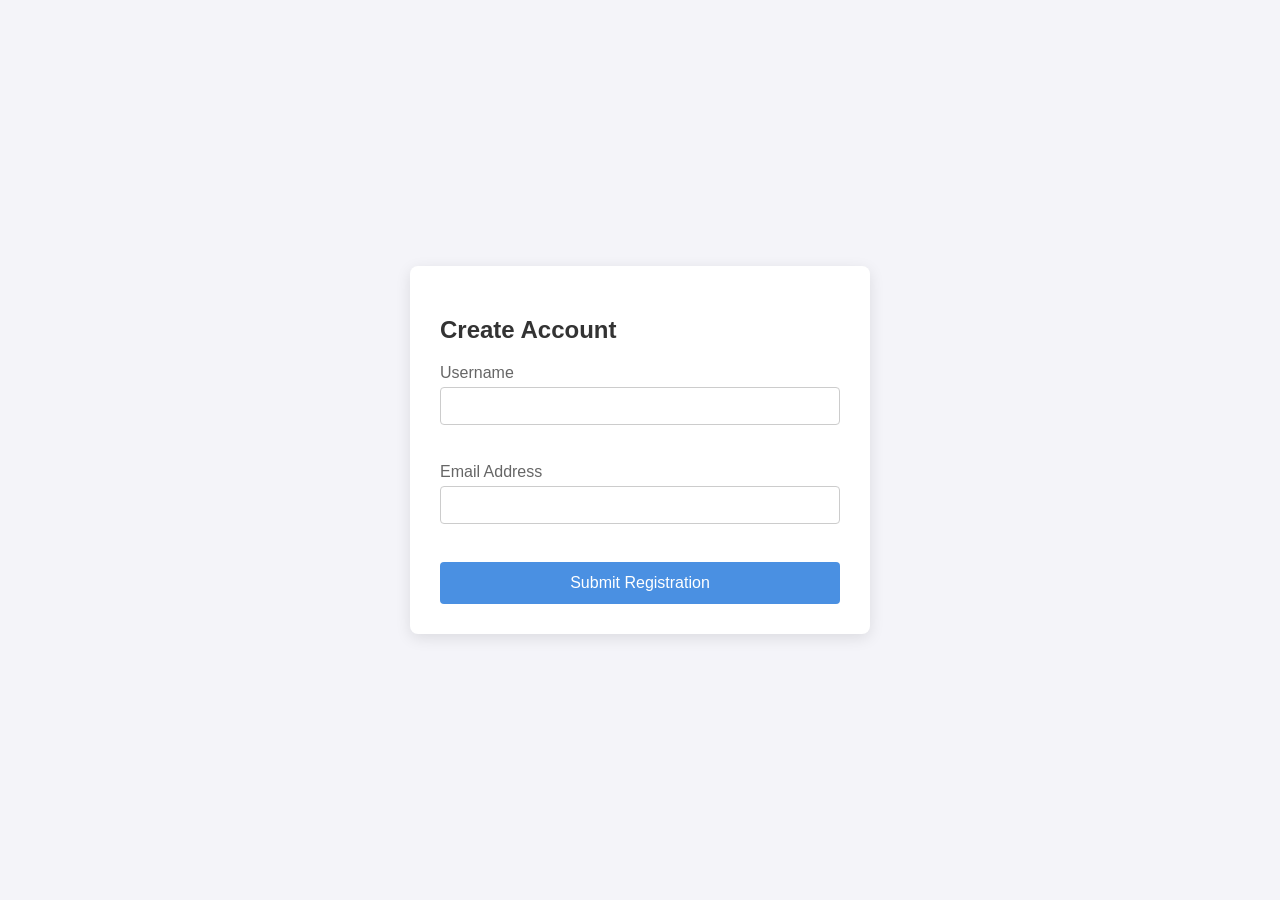
<file: quantstore/index.html>
<!DOCTYPE html>
<html lang="en">
<head>
    <meta charset="UTF-8">
    <meta name="viewport" content="width=device-width, initial-scale=1.0">
    <title>Account Registration</title>
    <style>
        body {
            font-family: Arial, sans-serif;
            background-color: #f4f4f9;
            display: flex;
            justify-content: center;
            align-items: center;
            height: 100vh;
            margin: 0;
        }
        .form-container {
            background: #ffffff;
            padding: 30px;
            border-radius: 8px;
            box-shadow: 0 4px 15px rgba(0, 0, 0, 0.1);
            width: 100%;
            max-width: 400px;
        }
        h2 {
            margin-bottom: 20px;
            color: #333333;
        }
        .form-group {
            margin-bottom: 15px;
        }
        label {
            display: block;
            margin-bottom: 5px;
            color: #666666;
        }
        input {
            width: 100%;
            padding: 10px;
            border: 1px solid #cccccc;
            border-radius: 4px;
            box-sizing: border-box;
            font-size: 14px;
        }
        input:focus {
            border-color: #4a90e2;
            outline: none;
        }
        .error-message {
            color: #d9534f;
            font-size: 12px;
            margin-top: 5px;
            min-height: 18px;
        }
        button {
            width: 100%;
            padding: 12px;
            background-color: #4a90e2;
            color: white;
            border: none;
            border-radius: 4px;
            font-size: 16px;
            cursor: pointer;
        }
        button:hover {
            background-color: #357abd;
        }
        .success-banner {
            display: none;
            background-color: #d4edda;
            color: #155724;
            padding: 15px;
            border-radius: 4px;
            margin-bottom: 20px;
            text-align: center;
            border: 1px solid #c3e6cb;
        }
    </style>
</head>
<body>

    <div class="form-container">
        <div id="successBanner" class="success-banner">Registration Data Validated Successfully!</div>
        
        <h2>Create Account</h2>
        <form id="registrationForm">
            <div class="form-group">
                <label for="username">Username</label>
                <input type="text" id="username">
                <div id="usernameError" class="error-message"></div>
            </div>

            <div class="form-group">
                <label for="email">Email Address</label>
                <input type="text" id="email">
                <div id="emailError" class="error-message"></div>
            </div>

            <button type="submit">Submit Registration</button>
        </form>
    </div>

    <script>
        document.getElementById('registrationForm').addEventListener('submit', function(event) {
            event.preventDefault();

            const usernameInput = document.getElementById('username').value.trim();
            const emailInput = document.getElementById('email').value.trim();
            
            const usernameError = document.getElementById('usernameError');
            const emailError = document.getElementById('emailError');
            const successBanner = document.getElementById('successBanner');

            usernameError.textContent = '';
            emailError.textContent = '';
            successBanner.style.display = 'none';

            let isFormValid = true;

            if (usernameInput.length < 3) {
                usernameError.textContent = 'Username must be at least 3 characters long.';
                isFormValid = false;
            }

            const emailRegex = /^[^\s@]+@[^\s@]+\.[^\s@]+$/;
            if (!emailRegex.test(emailInput)) {
                emailError.textContent = 'Please enter a valid email architecture path.';
                isFormValid = false;
            }

            if (isFormValid) {
                successBanner.style.display = 'block';
                document.getElementById('registrationForm').reset();
            }
        });
    </script>
</body>
</html>
</file>
